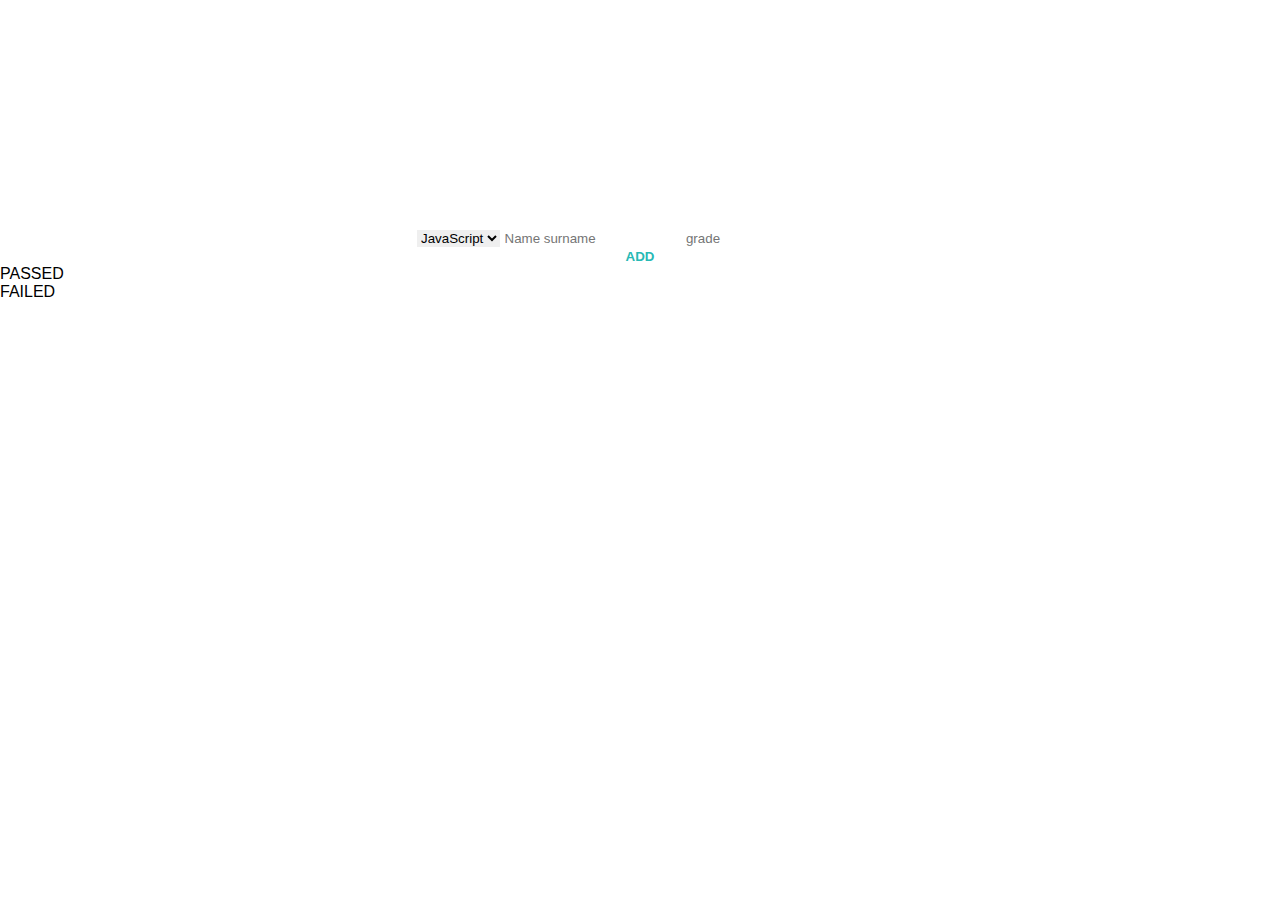
<file: exam_project/index.html>
<!DOCTYPE html>
<html lang="en">

<head>
    <meta charset="UTF-8">
    <meta name="viewport" content="width=device-width, initial-scale=1.0">
    <meta http-equiv="X-UA-Compatible" content="ie=edge">
    <title>Exam</title>
    <link rel="stylesheet" href="./css/main.css">
</head>

<body>
    <header>
        <h1>Exam statistic June</h1>
        <h2>Total students: <span>0</span></h2>
        <div>
            <p>PASSED <span class="spanPassed">0</span></p>
        </div>
        <div>
            <p>FAILED <span class="spanFailed">0</span></p>
        </div>
        <div>
            <select>
                <option value="javascript">JavaScript</option>
                <option value="python">Python</option>
                <option value="java">Java</option>
            </select>
            <input class="name" type="text" placeholder="Name surname">
            <input class="grade" type="number" placeholder="grade">
            <button>ADD</button>
        </div>
    </header>
    <section>
        <ul class="passed">PASSED</ul>
        <ul class="failed">FAILED</ul>
    </section>

    <!-- <script src="./js/main.js"></script> -->
    <!-- <script src="./js/subject.js"></script>
    <script src="./js/students.js"></script>
    <script src="./js/exam.js"></script>
    <script src="./js/form.js"></script> -->
    <script src="./js/app.js"></script>
</body>

</html>
</file>
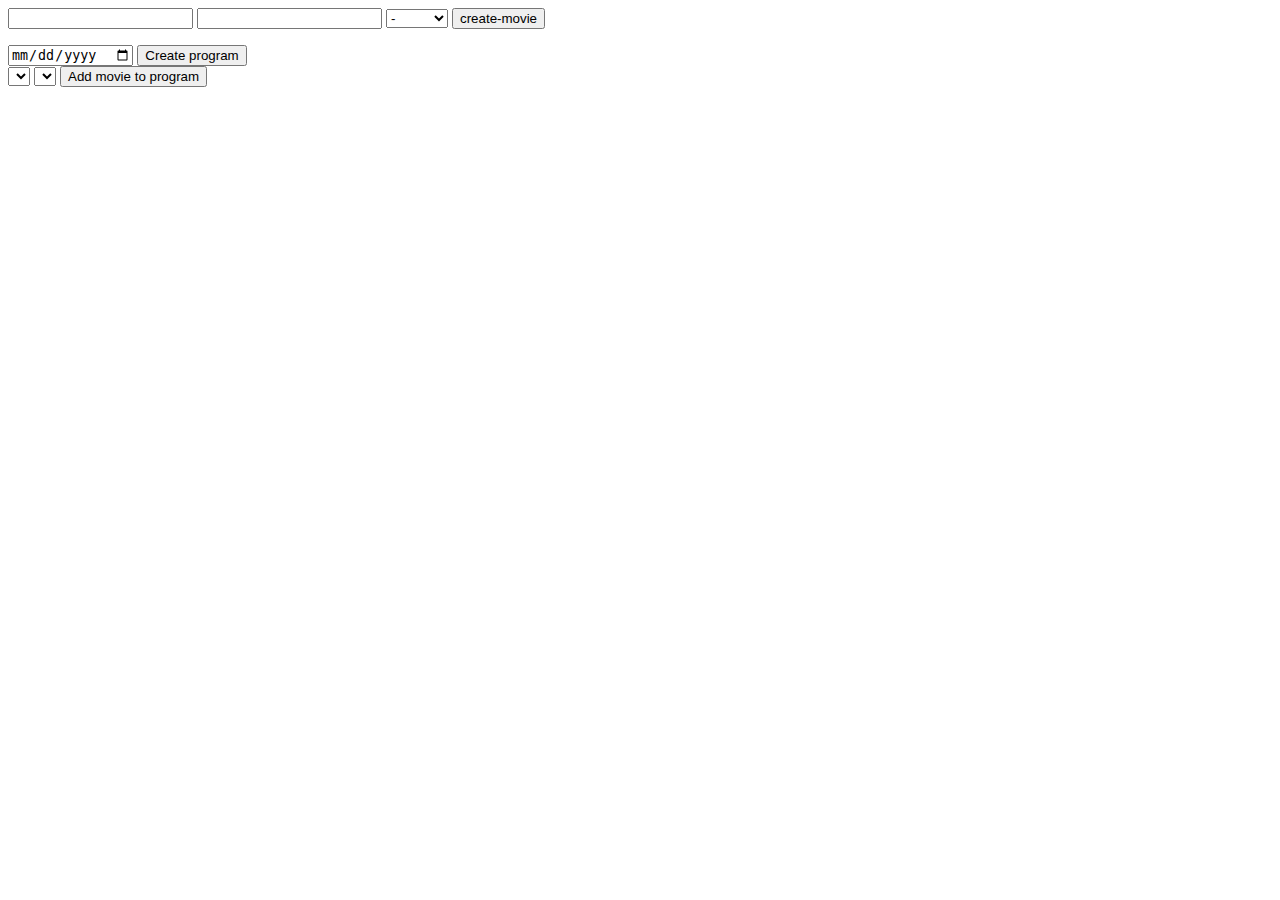
<file: 10_ecmascript_6/movie_festival_es6/index.html>
<!DOCTYPE html>
<html lang="en">

<head>
    <meta charset="UTF-8">
    <meta name="viewport" content="width=device-width, initial-scale=1.0">
    <meta http-equiv="X-UA-Compatible" content="ie=edge">
    <title>Movie form</title>

</head>

<body>
    <input required="required" type="text" class="movie-title">
    <input required="required" type="text" class="movie-length">
    <select name="genre-select" class="select-genre">
        <option value="-">-</option>
        <option value="action">Action</option>
        <option value="drama">Drama</option>
        <option value="horror">Horror</option>
    </select>
    <input type="button" value="create-movie" class="create-movie">
    <div class="movie-list"></div>
    <div class="allMoviesLength">
        <p></p>
    </div>


    <input type="date" name="date" class="choose-date">
    <input type="button" value="Create program" class="create-program">

    <div class="programDiv"></div>

    <select name="movie" class="movie-select"></select>

    <select name="program" class="program-movie"></select>
    <input type="button" value="Add movie to program" class="add-program">

    <script src="https://code.jquery.com/jquery-3.3.1.min.js" integrity="sha256-FgpCb/KJQlLNfOu91ta32o/NMZxltwRo8QtmkMRdAu8="
        crossorigin="anonymous"></script>
    <script src="./js/arrowFunctions.js"></script>
    <script>
        $(function () {
            controller.init();
        });
    </script>
</body>

</html>
</file>
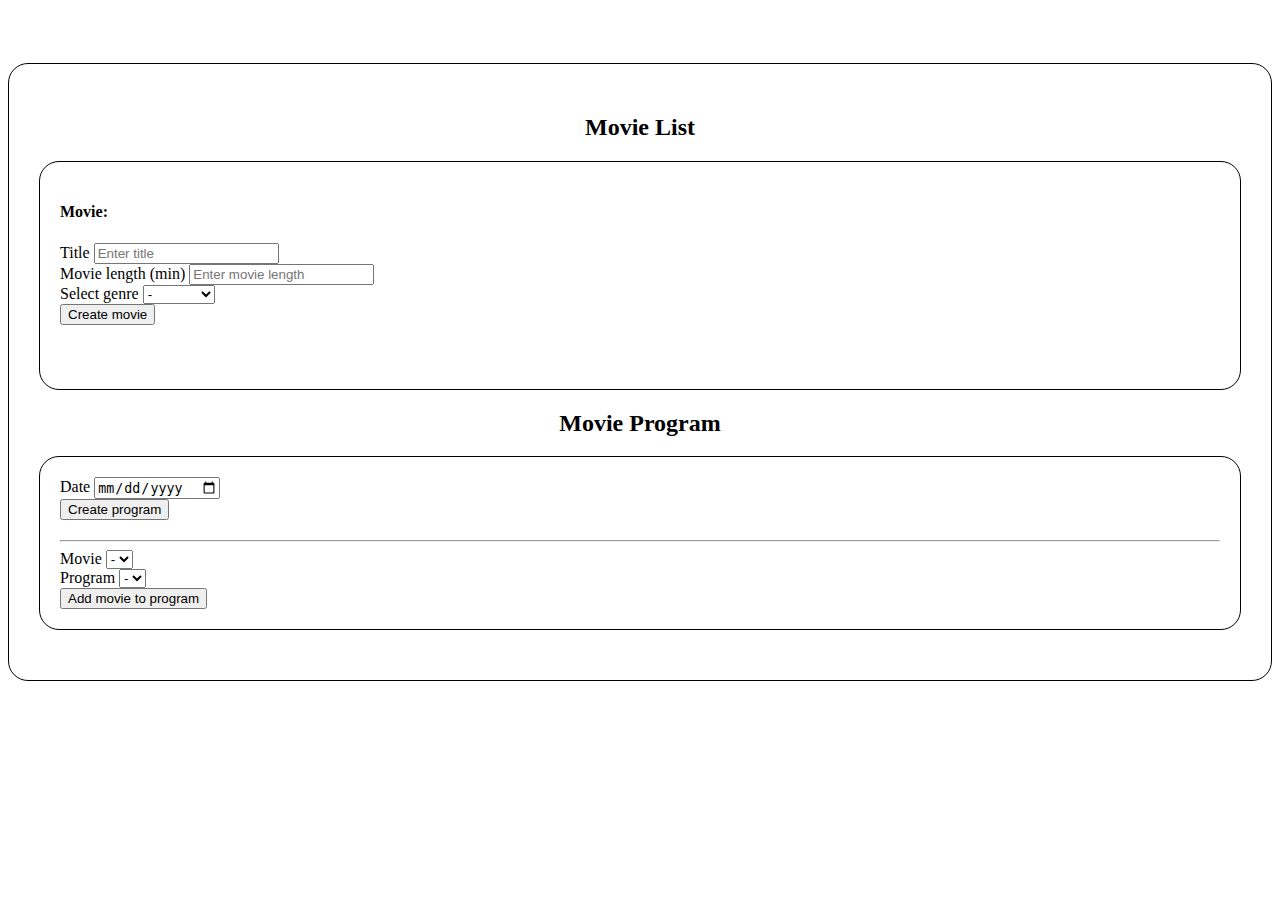
<file: 2. Festival Project/movieForm/index.html>
<!DOCTYPE html>
<html lang="en">

<head>
    <meta charset="UTF-8">
    <meta name="viewport" content="width=device-width, initial-scale=1.0">
    <meta http-equiv="X-UA-Compatible" content="ie=edge">
    <title>Movie</title>
    <link rel="stylesheet" href="https://stackpath.bootstrapcdn.com/bootstrap/4.1.3/css/bootstrap.min.css" integrity="sha384-MCw98/SFnGE8fJT3GXwEOngsV7Zt27NXFoaoApmYm81iuXoPkFOJwJ8ERdknLPMO"
        crossorigin="anonymous">
    <link rel="stylesheet" href="./main.css">

</head>

<body>

    <div class="container">

        <div class="row">
            <div class="col-6 offset-3 movie-list">
                <h2>Movie List</h2>
                <form class="" id="movieForm">
                    <h4>Movie:</h4>

                    <div class="form-group">
                        <label for="title">Title</label>
                        <input type="text" class="form-control" id="title" placeholder="Enter title">
                    </div>

                    <div class="form-group">
                        <label for="movieLength">Movie length (min)</label>
                        <input type="number" class="form-control" id="movieLength" placeholder="Enter movie length">
                    </div>
                    <div class="form-group">
                        <label for="genre">Select genre</label>
                        <select class="form-control" id="genre">
                            <option>-</option>
                            <option value="action">Action</option>
                            <option value="drama">Drama</option>
                            <option value="comedy">Comedy</option>
                            <option value="horror">Horror</option>
                            <option value="thriller">Thriller</option>
                        </select>
                    </div>
                    <button type="button" class="btn btn-success btn-block" id="createMovie">Create movie</button>
                    <ul class="list-group list-group-flush" id="movieList">
                    </ul>
                    <p id="lengthSum"></p>
                </form>


                <h2>Movie Program</h2>
                <form action="" id="program-form">
                    <div class="form-group">
                        <label for="date">Date</label>
                        <input type="date" class="form-control" id="date" placeholder="mm/dd/yyyy">
                    </div>
                    <button type="button" class="btn btn-success btn-block" id="create-program">Create program</button>

                    <div class="program-list">
                        <ul class="list-group list-group-flush" id="program-list"></ul>
                    </div>

                    <hr>

                    <div class="form-group">
                        <label for="genre">Movie</label>
                        <select class="form-control" id="movie-select">
                            <option>-</option>
                        </select>
                    </div>
                    <div class="form-group">
                        <label for="genre">Program</label>
                        <select class="form-control" id="program-select">
                            <option>-</option>
                        </select>
                    </div>
                    <button type="button" class="btn btn-success btn-block" id="add-movie">Add movie to program</button>
                </form>

            </div>
        </div>





        <script src="./entities.js"></script>
        <script src="./form.js"></script>
</body>

</html>
</file>
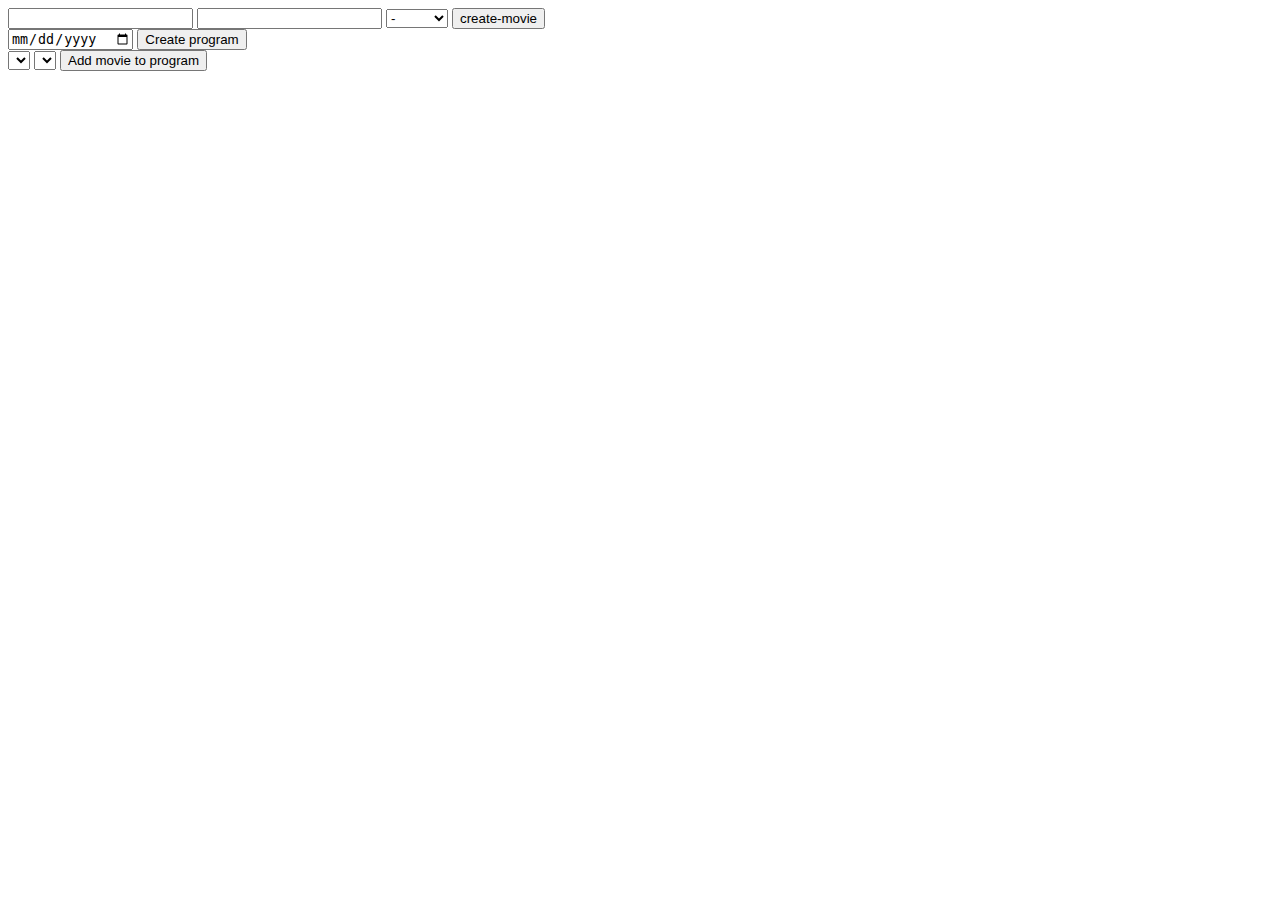
<file: movie_festival_project/4_movie_festival_mvc/index.html>
<!DOCTYPE html>
<html lang="en">

<head>
    <meta charset="UTF-8">
    <meta name="viewport" content="width=device-width, initial-scale=1.0">
    <meta http-equiv="X-UA-Compatible" content="ie=edge">
    <title>Movie form</title>

</head>

<body>
    <input required="required" type="text" class="movie-title">
    <input required="required" type="text" class="movie-length">
    <select name="genre-select" class="select-genre">
        <option value="-">-</option>
        <option value="action">Action</option>
        <option value="drama">Drama</option>
        <option value="horror">Horror</option>
    </select>
    <input type="button" value="create-movie" class="create-movie">
    <div class="movie-list"></div>
    <div class="allMoviesLength"></div>


    <input type="date" name="date" class="choose-date">
    <input type="button" value="Create program" class="create-program">

    <div class="programDiv"></div>

    <select name="movie" class="movie-select"></select>

    <select name="program" class="program-movie"></select>
    <input type="button" value="Add movie to program" class="add-program">

    <script src="https://code.jquery.com/jquery-3.3.1.min.js" integrity="sha256-FgpCb/KJQlLNfOu91ta32o/NMZxltwRo8QtmkMRdAu8="
        crossorigin="anonymous"></script>
    <script src="./js/main.js"></script>
    <script>
        $(function () {
            controller.init();
        });
    </script>
</body>

</html>
</file>
<file: exam_project/css/main.css>
*{
    border: 0;
    padding: 0;
    margin: 0;
}

.clearfix:after{
    content: "";
    display: block;
    clear: both;
}

body{
    font-family: Arial, Helvetica, sans-serif;
}

header {
    color: white;
    text-align: center;
    background-image: url('https://cdn-images-1.medium.com/max/1000/1*pQUTGu0kiDZEQxUslhhR2A.jpeg');
    background-size: cover;
    background-position: center;
    background-repeat: no-repeat;
}

h1{
    padding: 3%;
}

h2{
    padding: 2%;
}

.stat{
    padding: 4%;
    width: 30%;
    margin: 0 auto;
}

.first{
    background-color: #28B9B5;
    width: 100%
}

.second{
    background-color: #FF5049;
    width: 100%
}

.first, .second{
    padding: 4%;
    margin: 5%;
}

.text1, .text2{
    float: left;
}

.passed-stat, .failed-stat{
    float: right;
}

.input-data{
    border-bottom: 1px solid #e7e7e7;
    background-color: #f7f7f7;
    padding: 2%;
}

button{
    background: transparent;
    color: #28B9B5;
    font-weight: bold;
    width: 100%;
    height: 100%;
}

.lists{
    margin-top: 3%;
}
</file>
<file: 2. Festival Project/movieForm/main.css>
form {
  border: 1px solid black;
  border-radius: 20px;
  padding: 20px;
  text-align: left;
  margin-bottom: 20px;
}
p {
  display: inline-block;
  position: relative;
  left: 50%;
  margin: 10px;
}

li:nth-of-type(odd) {
  background-color: rgb(243, 236, 236);
  border: none;
}

ul {
  margin-top: 20px;
}

.movie-list {
  border: 1px solid;
  padding: 30px;
  border-radius: 20px;
  text-align: center;
  margin: 5% auto;
}
</file>
